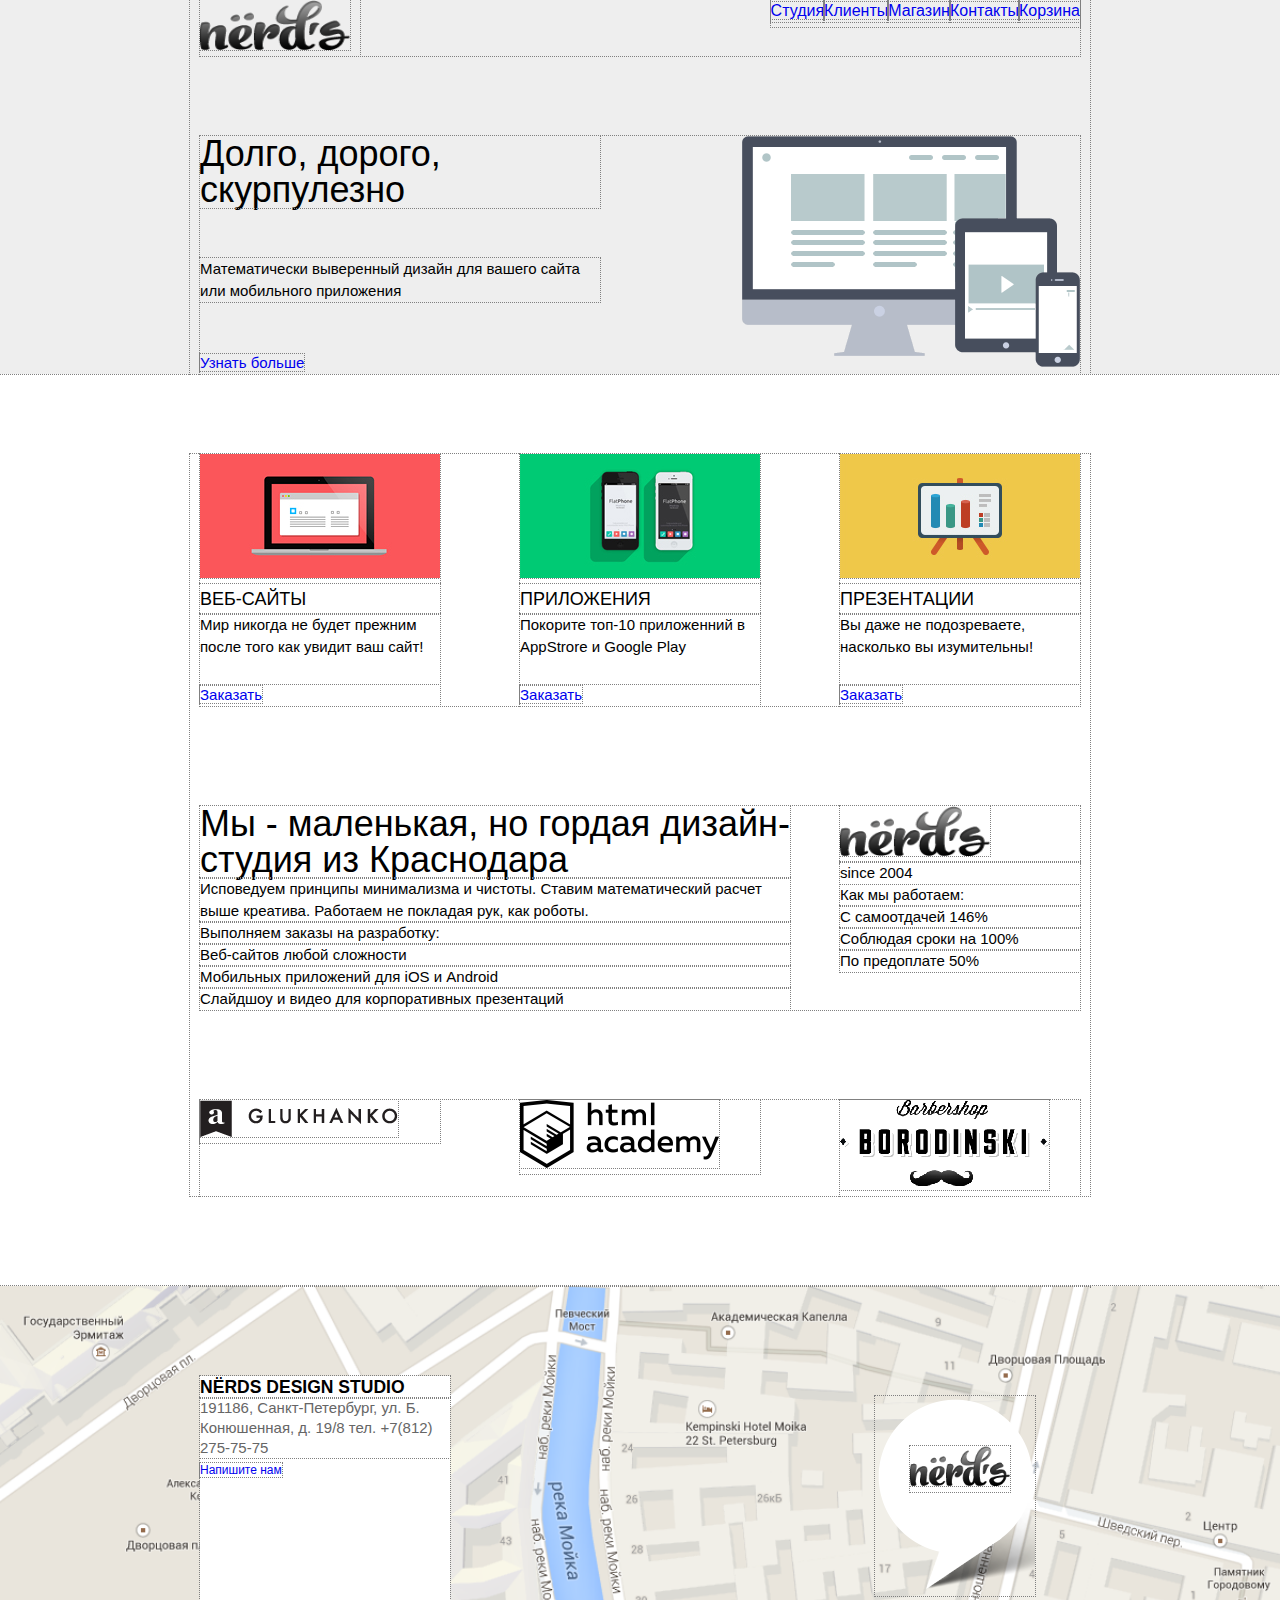
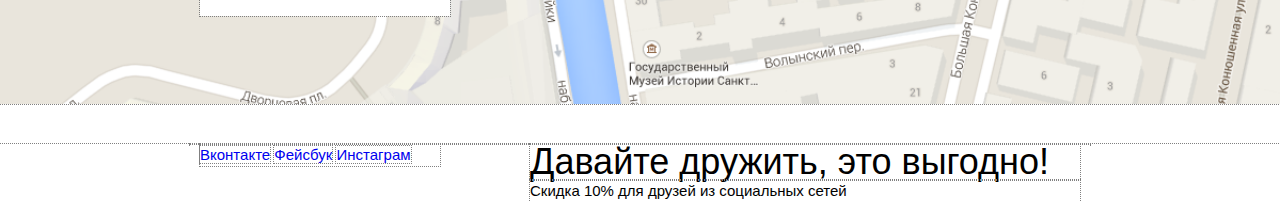
<file: index.html>
<!DOCTYPE html>
<html lang="ru">

  <head>
    <meta charset="utf-8">
    <title>HTML Academy: Нёрдс</title>
    <link href="css/style.css" rel="stylesheet">
  </head>

  <body>
    <header class="main-header">
     <div class="container">
      <div class="top-bar clearfix">
 	     <div class="header-logo">
        <img src="img/header-logo.png" width="150" height="50" alt="Нёрдс">
      </div>
      <nav class="main-navigation">
       <ul>
		    <li>
			   <a href="#">Студия</a>
			  </li>
			  <li>
			   <a href="#">Клиенты</a>
			  </li>
			  <li>
			   <a href="#">Магазин</a>
			  </li>
			  <li>
			   <a href="#">Контакты</a>
			  </li>
        <li>
          <a href="#">Корзина</a>
        </li>
       </nav>
     </div>
  	 <section class="slider">
      <div class="slider-item">
        <h2 class="slider-title">Долго, дорого, скурпулезно</h2>
  		  <p class="slider-text">Математически выверенный дизайн для вашего сайта или мобильного приложения</p>
  		  <a class="slider-btn" href="#">Узнать больше</a>
      </div>
          <!--<div class="slider">
           <img src="img/Layer 29.png" alt="Гаджеты">
         </div>-->
         <!--<div class="slider-left">
          <h2 class="slider-title">Любите ли вы математику, как любим ее мы?</h2>
          <p>Нашим дизайнерам мы удаляем нейроны, ответственные за креатив, чтобы дать им возожность все просчитать</p>
          <a class="btn" href="#">Узнать больше</a>
        </div>
        <div class="slider-right">
          <img src="img/Layer 40.png" alt="Калькулятор">
        </div>
        <div class="slider-left">
         <h2 class="slider-title">Только наркотики, только хардкор!</h2>
         <p>Все дизайнерские решения в нашей компании принимаются только под возведением качественных галлюциноренов</p>
         <a class="btn" href="#">Узнать больше</a>
        </div>
         <div class="slider-right">
          <img src="img/Layer 37.png" alt="Робот">
        </div>-->
  		   </section>
  	 </div>
    </header>
    <main class="container">
       <section class="services clearfix">
        <div class="services-item">
          <img src="img/services-1.jpg">
           <h2 class="services-title">Веб-сайты</h2>
           <p class="services-text">Мир никогда не будет прежним после того как увидит ваш сайт!</p>
           <a class="btn-buy" href="#">Заказать</a>
        </div>
        <div class="services-item">
          <img src="img/services-2.jpg">
           <h2 class="services-title">Приложения</h2>
           <p class="services-text">Покорите топ-10 приложенний в AppStrore и Google Play</p>
           <a class="btn-buy" href="#">Заказать</a>
        </div>
        <div class="services-item">
          <img src="img/services-3.jpg">
           <h2 class="services-title">Презентации</h2>
           <p class="services-text">Вы даже не подозреваете, насколько вы изумительны!</p>
           <a class="btn-buy" href="#">Заказать</a>
        </div>
      </section>
      <section class="description clearfix">
        <div class="description-left">
         <h2 class="description-title-left">Мы - маленькая, но гордая дизайн-студия из Краснодара</h2>
         <p class="description-text-left">Исповедуем принципы минимализма и чистоты. Ставим математический расчет выше креатива. Работаем не покладая рук, как роботы.</p>
         <p class="description-title-left">Выполняем заказы на разработку:</p>
         <ul>
           <li>
             <p>Веб-сайтов любой сложности</p>
           </li>
           <li>
             <p>Мобильных приложений для iOS и Android</p>
           </li>
           <li>
             <p>Слайдшоу и видео для корпоративных презентаций</p>
           </li>
         </ul>
       </div>
        <div class="description-right">
          <div class="main-logo">
            <img src="img/header-logo.png" width="150" height="50" alt="Нёрдс">
          </div>
          <div>
            <p class="description-right">since 2004</p>
          </div>
          <p class="description-title-right">Как мы работаем:</p>
          <ul>
            <li>
              <p>С самоотдачей 146%</p>
            </li>
            <li>
              <p>Соблюдая сроки на 100%</p>
            </li>
            <li>
              <p>По предоплате 50%</p>
            </li>
       </div>
      </section>
      <section class="project clearfix">
        <div class="project-item">
          <img src="img/project-1.png" alt="Glukhanko">
        </div>
        <div class="project-item">
         <img src="img/project-2.png" alt="html academy">
        </div>
        <div class="project-item">
         <img src="img/project-3.png" alt="Барбершоп «Бородинский»">
        </div>
      </section>
    </main>
    <div class="map">
      <div class="container">
       <div class="address clearfix">
        <h3 class="address-title">NЁRDS DESIGN STUDIO</h3>
        <p class="address-text">191186, Санкт-Петербург, ул. Б. Конюшенная, д. 19/8 тел. +7(812) 275-75-75</p>
        <a class="address-bnt" href="#">Напишите нам</a>
      </div>
      <div class="logo">
       <div class="img-logo">
        <img src="img/header-logo.png" width="100" height="40" alt="Нёрдс">
       </div>
      </div>
     </div>
    </div>
    <footer class="main-footer clearfix">
     <div class="container">
      <section class="footer-social">
        <a class="social-btn social-btn-vk" href="#">Вконтакте</a>
        <a class="social-btn social-btn-fb" href="#">Фейсбук</a>
        <a class="social-btn social-btn-inst" href="#">Инстаграм</a>
      </section>
      <section class="footer-cooperation">
        <h2>Давайте дружить, это выгодно! </h2>
        <p>Скидка 10% для друзей из социальных сетей</p>
      </section>
     </div>
    </footer>
  </body>

</html>
</file>
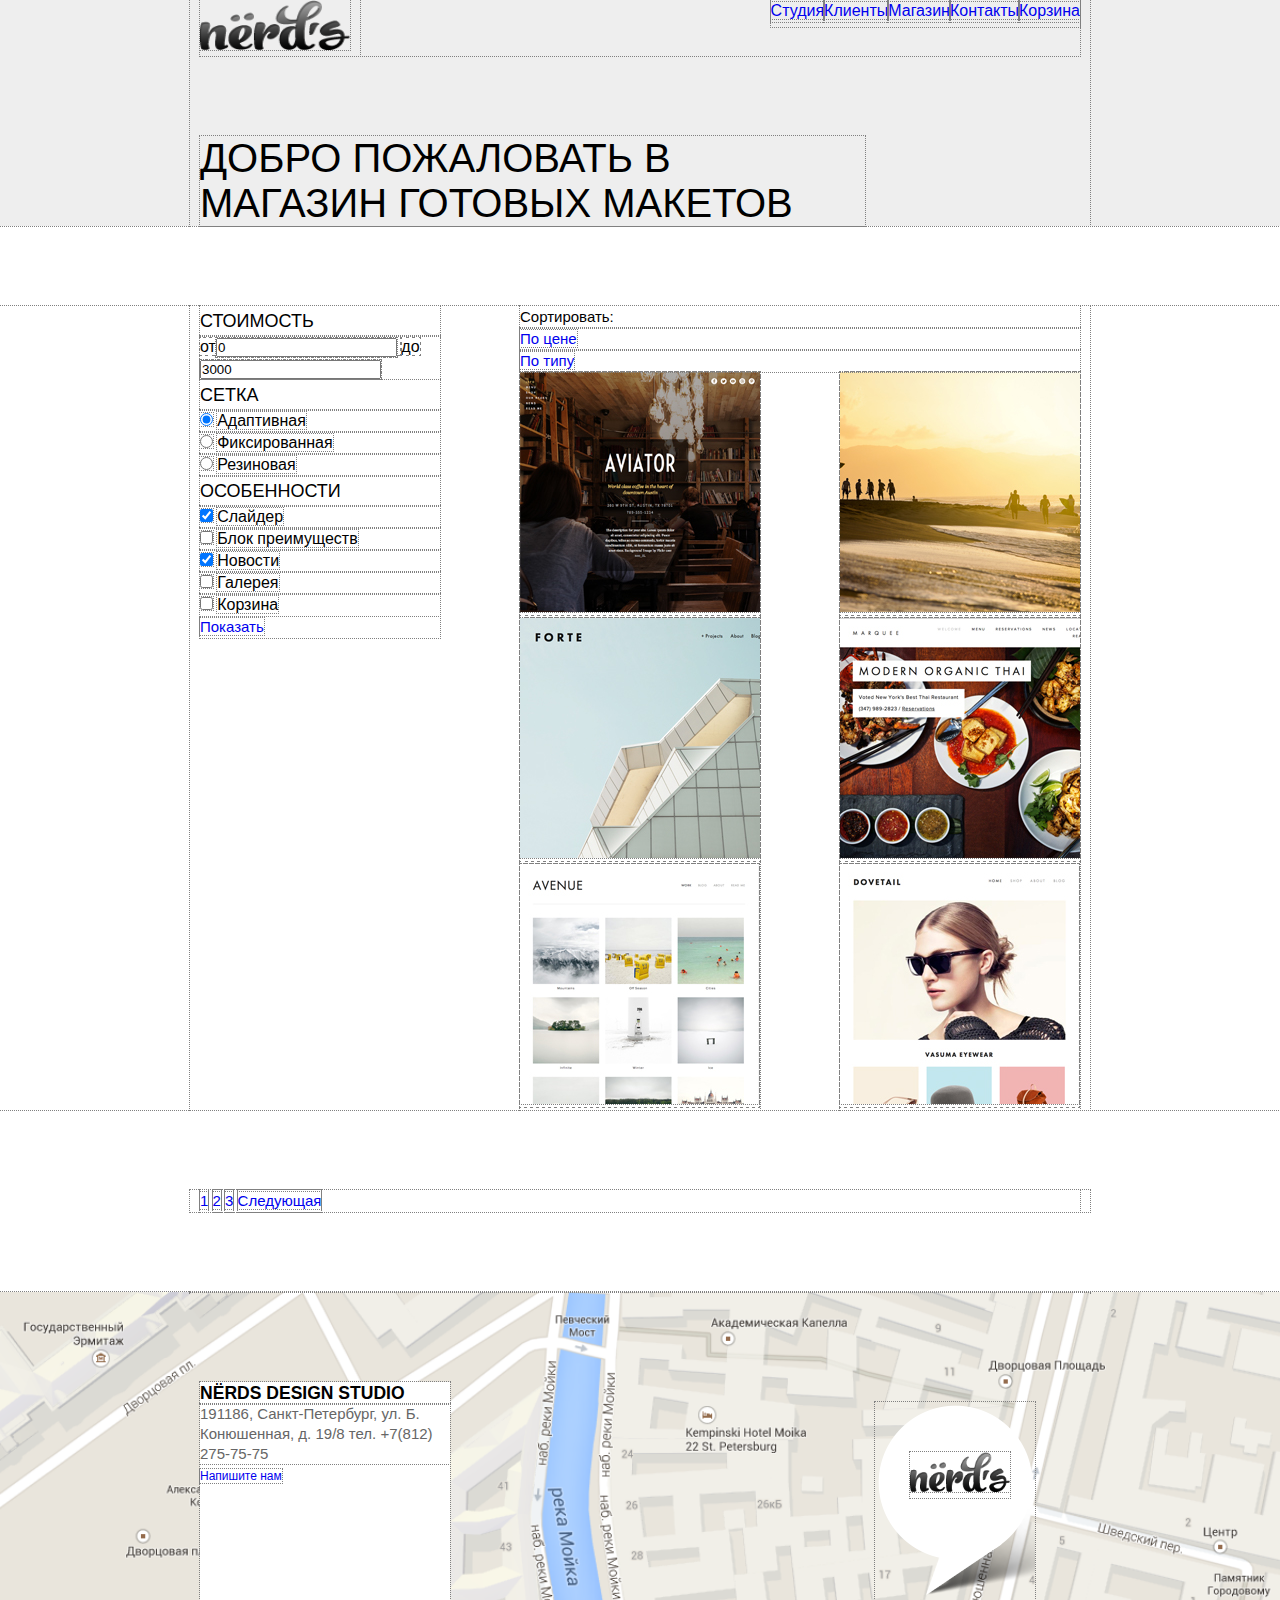
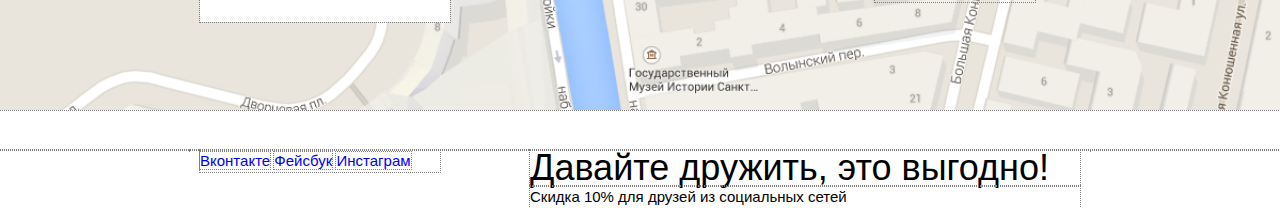
<file: catalog.html>
<!DOCTYPE html>
<html lang="ru">
  <head>
    <meta charset="utf-8">
    <title>HTML Academy: Нёрдс</title>
    <link href="css/style.css" rel="stylesheet">
  </head>
  <body>
    <header class="main-header">
     <div class="container">
      <div class="top-bar clearfix">
       <div class="header-logo">
        <img src="img/header-logo.png" width="150" height="50" alt="Нёрдс">
       </div>
      <nav class="main-navigation">
       <ul>
        <li>
         <a href="#">Студия</a>
        </li>
        <li>
         <a href="#">Клиенты</a>
        </li>
        <li>
         <a href="#">Магазин</a>
        </li>
        <li>
         <a href="#">Контакты</a>
        </li>
        <li>
          <a href="#">Корзина</a>
        </li>
       </nav>
     </div>
      <div class="title">
        <h1>Добро пожаловать в магазин готовых макетов</h1>
      </div>
    </div>
    </header>
    <div class="catalog-content">
      <div class="container">
       <aside class="sidebar-catalog clearfix">
         <p class="sidebar-catalog-title">Стоимость</p>
         <div></div>
         <label>
           от<input type="text" name="zero" value="0">
         </label>
         <label>
           до<input type="text" name="three-thousand" value="3000">
         </label>
    <div class="grid">
         <p class="sidebar-catalog-title">Сетка</p>
             <form>
              <input type="radio" name="grid" value="a" checked>
              <label>Адаптивная</label>
             </form>
             <form>
              <input type="radio" name="grid" value="b">
              <label> Фиксированная</label>
             </form>
             <form>
              <input type="radio" name="grid" value="c">
              <label>Резиновая</label>
             </form>
        </div>
      <div class="features">
         <p class="sidebar-catalog-title">Особенности</p>
             <form>
              <input type="checkbox" name="slaider" checked>
              <label>Слайдер</label>
             </form>
             <form>
              <input type="checkbox" name="blog">
              <label>Блок преимуществ</label>
             </form>
             <form>
              <input type="checkbox" name="news" checked>
              <label>Новости</label>
             </form>
             <form>
              <input type="checkbox" name="gallery">
              <label>Галерея</label>
            </form>
            <form>
              <input type="checkbox" name="basket">
              <label>Корзина</label>
            </form>
         <a href="#">Показать</a>
       </div>
      </aside>

     <main class="main-catalog clearfix">
      <div class="mеnu">
        <ul>
         <li>
          <p class="mеnu-title">Сортировать:</p>
         </li>
         <li>
           <a class="mеnu-text" href="#">По цене</a>
         </li>
         <li>
     		   <a class="mеnu-text" href="#">По типу</a>
         </li>
         <!--<li>
     			 <a class="mеnu-text" href="#">По функционалу</a>
         </li>-->
        </ul>
      </div>
      <div class="col-left">
            <a href="#"><img src="img/Layer 34.jpg"></a>
            <a href="#"><img src="img/Снимок 1.jpg"></a>
            <a href="#"><img src="img/Снимок 4.jpg"></a>
        </div>
       <div class="col-right">
            <a href="#"><img src="img/sqspc2-1.jpg"></a>
            <a href="#"><img src="img/Снимок 2.jpg"></a>
            <a href="#"><img src="img/Снимок 3.jpg"></a>
        </div>
       </div>
      </main>
     </div>
   </div>
  <div class="container">
      <ul class="paginator">
        <li class="paginator-link">
          <a href="#">1</a>
        </li>
        <li class="paginator-link">
          <a href="#">2</a>
        </li>
        <li class="paginator-link">
          <a href="#">3</a>
        </li>
        <li class="paginator-next">
          <a href="#">Следующая</a>
        </li>
      </ul>
    </div>
  <div class="map">
      <div class="container">
       <div class="address">
        <h3 class="address-title">NЁRDS DESIGN STUDIO</h3>
        <p class="address-text">191186, Санкт-Петербург, ул. Б. Конюшенная, д. 19/8 тел. +7(812) 275-75-75</p>
        <a class="address-bnt" href="#">Напишите нам</a>
      </div>
      <div class="logo">
       <div class="img-logo">
        <img src="img/header-logo.png" width="100" height="40" alt="Нёрдс">
       </div>
      </div>
     </div>
    </div>
    <footer class="main-footer">
     <div class="container">
      <section class="footer-social">
        <a class="social-btn social-btn-vk" href="#">Вконтакте</a>
        <a class="social-btn social-btn-fb" href="#">Фейсбук</a>
        <a class="social-btn social-btn-inst" href="#">Инстаграм</a>
      </section>
      <section class="footer-cooperation">
        <h2>Давайте дружить, это выгодно! </h2>
        <p>Скидка 10% для друзей из социальных сетей</p>
      </section>
     </div>
   </footer>
  </body>

</html>
</file>
<file: css/style.css>
* {
  margin: 0;
  padding: 0;
  outline: 1px dotted grey;
}

a {
  text-decoration: none;
}

li {
  list-style-type: none;
}

body {
   font-family: "Roboto Medium", Arial, sans-serif;
   font-size: 15px;
   color: #000000;
   line-height: 22px;
   font-weight: normal;
   background: #ffffff url("");
}

h1 {
  font-family: "Roboto Medium", Arial, sans-serif;
  font-size: 40px;
  color: #000000;
  line-height: normal;
  font-weight: normal;
  text-transform: uppercase;
}

h2 {
  font-family: "Roboto Medium", Arial, sans-serif;
  font-size: 36px;
  line-height: 36px;
  color: #000000;
  font-weight: normal;
}

.clearfix::after {
  content: "";
  display: table;
  clear: both;
}

.main-header {
  background-color: #eeeeee;
}

.container {
  width: 880px;
  margin: 0 auto;
  padding: 0px 10px;
}

.header-logo {
  float: left;
  width: 160px;
}

.main-navigation {
  margin-left: 170px;
  font-size: 0;
  float: right;
}

.main-navigation li {
  display: inline-block;
  list-style: none;
  font-size: 16px;
}

.top-bar {
  margin-bottom: 80px;
}

.slider-item {
  background: url("../img/slider-1.png") no-repeat 100% 0;
}

.slider-title {
 width: 400px;
 margin-bottom: 50px;
}

.slider-text {
 width: 400px;
 margin-bottom: 50px;
 display: block;
}

.title {
  width: 665px;

}

.services {
  margin-top: 80px;
  margin-bottom: 100px;
}

.services-item {
  float: left;
  width: 240px;
  margin-right: 80px;
}

.services-item:last-child {
  margin-right: 0;
}

.services-title {
  font-size: 18px;
  text-transform: uppercase;
  line-height: 30px;
}

.services-text {
  min-height: 70px;
}

.description {
  margin-bottom: 90px;
}

.description-left {
  float: left;
  width: 590px;

}

.description-right {
  float: right;
  width: 240px;
}

.project {
  width: 880px;
  margin-bottom: 90px;
}

.project-item {
  float: left;
  width: 240px;
  margin-right: 80px;
}

.project-item:last-child {
  margin-right: 0;
}

.sidebar-catalog {
  float: left;
  width: 240px;
  margin-right: 80px;
}

.sidebar-catalog-title {
  font-size: 18px;
  line-height: 30px;
  text-transform: uppercase;
}

label {
  font-size: 16px;
  line-height: 20px;
}

.main-catalog {
  margin-top: 80px;
  margin-left: 320px;
  margin-bottom: 80px;
}

.menu li {
  display: inline-block;
  list-style: none;
}

.menu-title {
  float: left;
  width: 90px;
  margin-right: 35px;
  font-size: 12px;
}

.menu-text {
  float: left;
  width: 60px;
  margin-right: 35px;
  font-size: 12px;
}

.col-left {
  float: left;
  width: 240px;
  margin-right: 80px;
}

.col-right {
  float: right;
  width: 240px;
}

.paginator {
  margin-bottom: 80px;
}

.paginator-link {
  display: inline-block;
  list-style: none;
}

.paginator-next {
  display: inline-block;
  list-style: none;
}

.map {
  min-height: 418px;
  background: url("../img/logo-map.png") no-repeat center center;
  background-size: cover;
}

.address {
  float: left;
  width: 250px;
  height: 240px;
  background: #ffffff url("../img/address.png");
  margin-top: 90px;
}

.address-text {
  color: #666666;
  line-height: 20px;
}

.address-bnt {
  /*color: #000000;*/
  font-size: 12px;
  line-height: 18px;
}

.logo {
  float: left;
  margin-left: 425px;
  margin-top: 110px;
  width: 160px;
  height: 200px;
  background: url("../img/logo.png") no-repeat 3px 3px;
}

.img-logo {
  width: 100px;
  margin-top: 50px;
  margin-left: 35px;
}

.main-footer {
  margin-top: 40px;
}

.footer-social {
  float: left;
  width: 240px;
  margin-right: 60px;
}

.footer-cooperation {
  float: right;
  width: 550px;
}
</file>
